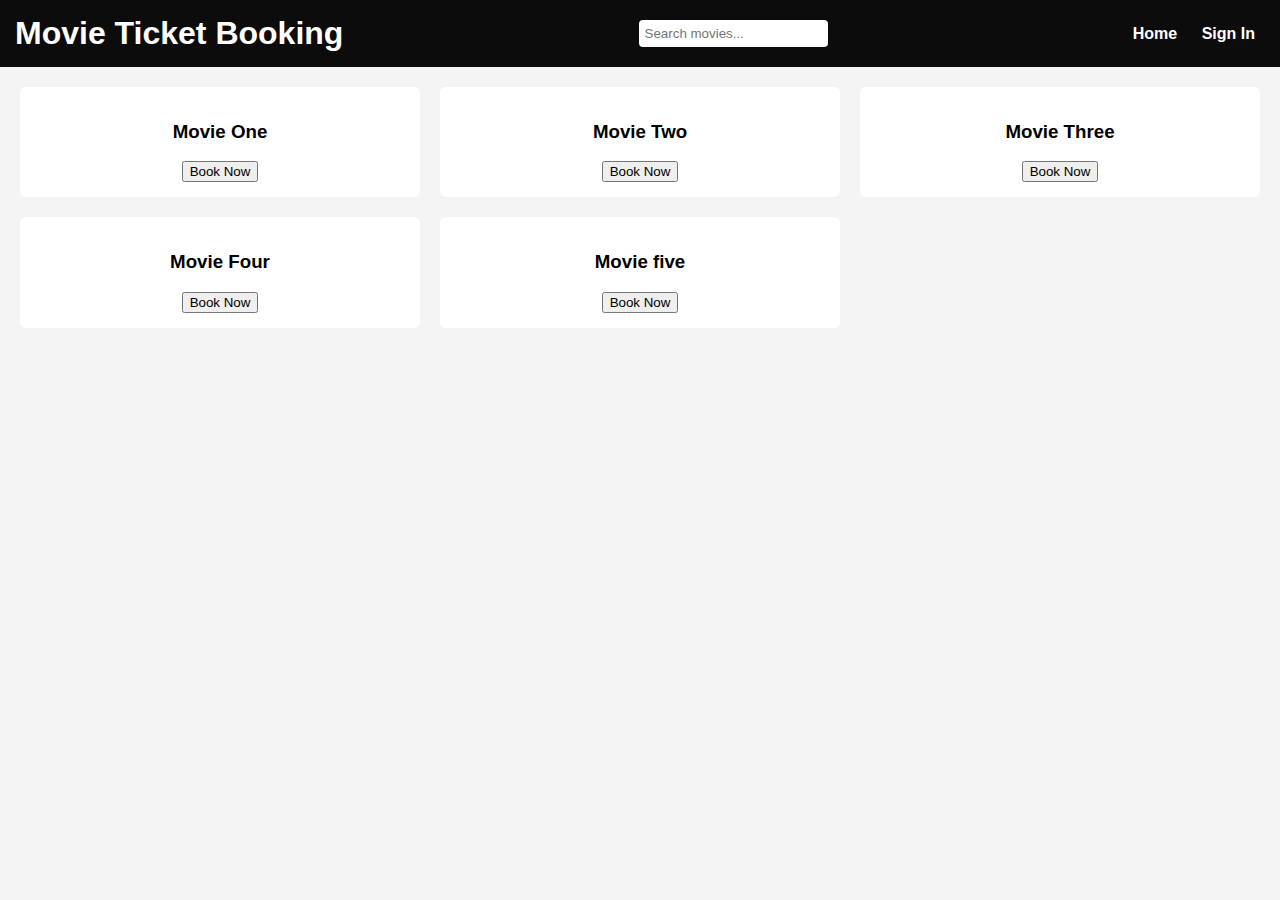
<file: index.html>
<!DOCTYPE html>
<html>
<head>
    <title>Movie Ticket Booking</title>
    <link rel="stylesheet" href="style.css">
</head>
<body>

<header>
    <h1>Movie Ticket Booking</h1>
    <div class="search-box">
        <input type="text" placeholder="Search movies...">
    </div>
    <nav>
        <a href="index.html">Home</a>
        <a href="signin.html">Sign In</a>
    </nav>
</header>

<div class="container">
    <div class="movies">
        <div class="movie">
            <h3>Movie One</h3>
            <a href="select.html"><button>Book Now</button></a>
        </div>
        
        <div class="movie">
            <h3>Movie Two</h3>
            <a href="select.html"><button>Book Now</button></a>
        </div>
        <div class="movie">
            <h3>Movie Three</h3>
            <a href="select.html"><button>Book Now</button></a>
        </div>
        <div class="movie">
            <h3>Movie Four</h3>
            <a href="select.html"><button>Book Now</button></a>
        </div>
        <div class="movie">
            <h3>Movie five</h3>
            <a href="select.html"><button>Book Now</button></a>
        </div>
    </div>
</div>

</body>
</html>
</file>
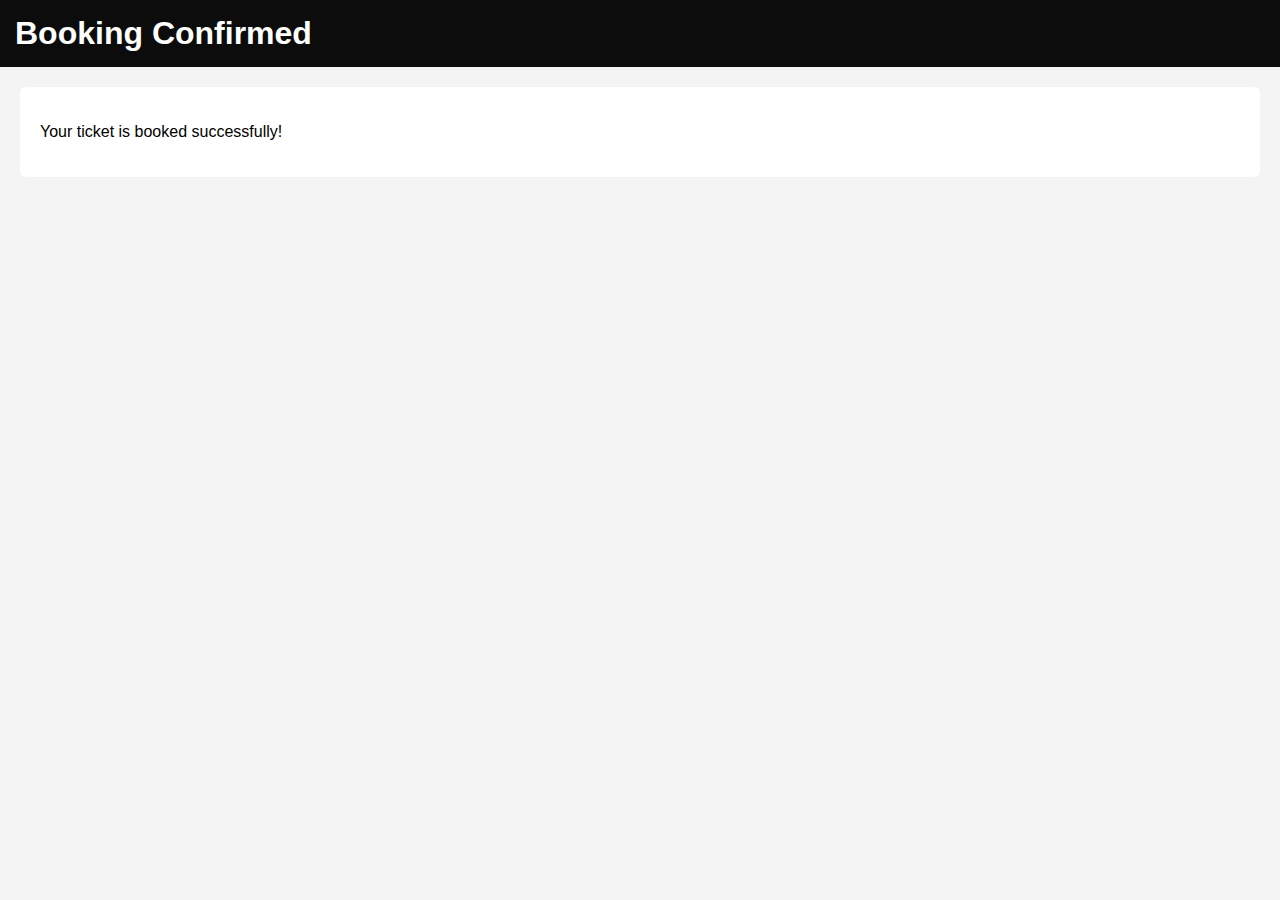
<file: confirm.html>
<!DOCTYPE html>
<html>
<head>
    <title>Confirmation</title>
    <link rel="stylesheet" href="style.css">
</head>
<body>

<header><h1>Booking Confirmed</h1></header>

<div class="container">
    <div class="box">
        <p>Your ticket is booked successfully!</p>
    </div>
</div>

</body>
</html>
</file>
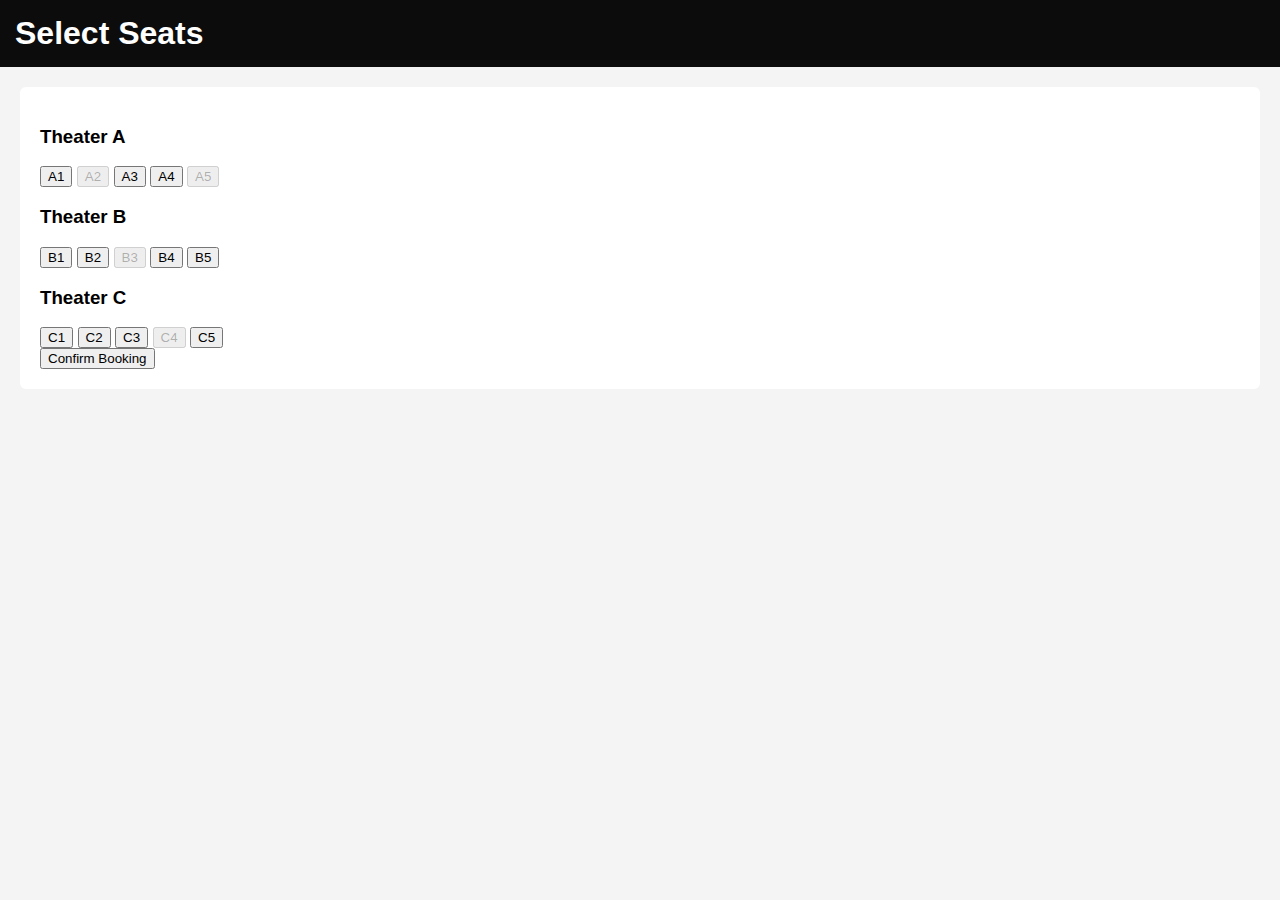
<file: seat.html>
<!DOCTYPE html>
<html lang="en">
<head>
    <meta charset="UTF-8">
    <title>Select Seats</title>
    <link rel="stylesheet" href="style.css">
</head>
<body>

<header>
    <h1>Select Seats</h1>
</header>

<div class="container">
    <div class="box">

        <h3>Theater A</h3>
        <div class="seat-row">
            <button class="seat">A1</button>
            <button class="seat occupied" disabled>A2</button>
            <button class="seat">A3</button>
            <button class="seat">A4</button>
            <button class="seat occupied" disabled>A5</button>
        </div>

    
        <h3>Theater B</h3>
        <div class="seat-row">
            <button class="seat">B1</button>
            <button class="seat">B2</button>
            <button class="seat occupied" disabled>B3</button>
            <button class="seat">B4</button>
            <button class="seat">B5</button>
        </div>

        
        <h3>Theater C</h3>
        <div class="seat-row">
            <button class="seat">C1</button>
            <button class="seat">C2</button>
            <button class="seat">C3</button>
            <button class="seat occupied" disabled>C4</button>
            <button class="seat">C5</button>
        </div>
        <a href="confirm.html">
            <button class="confirm-btn">Confirm Booking</button>
        </a>

    </div>
</div>

</body>
</html>
</file>
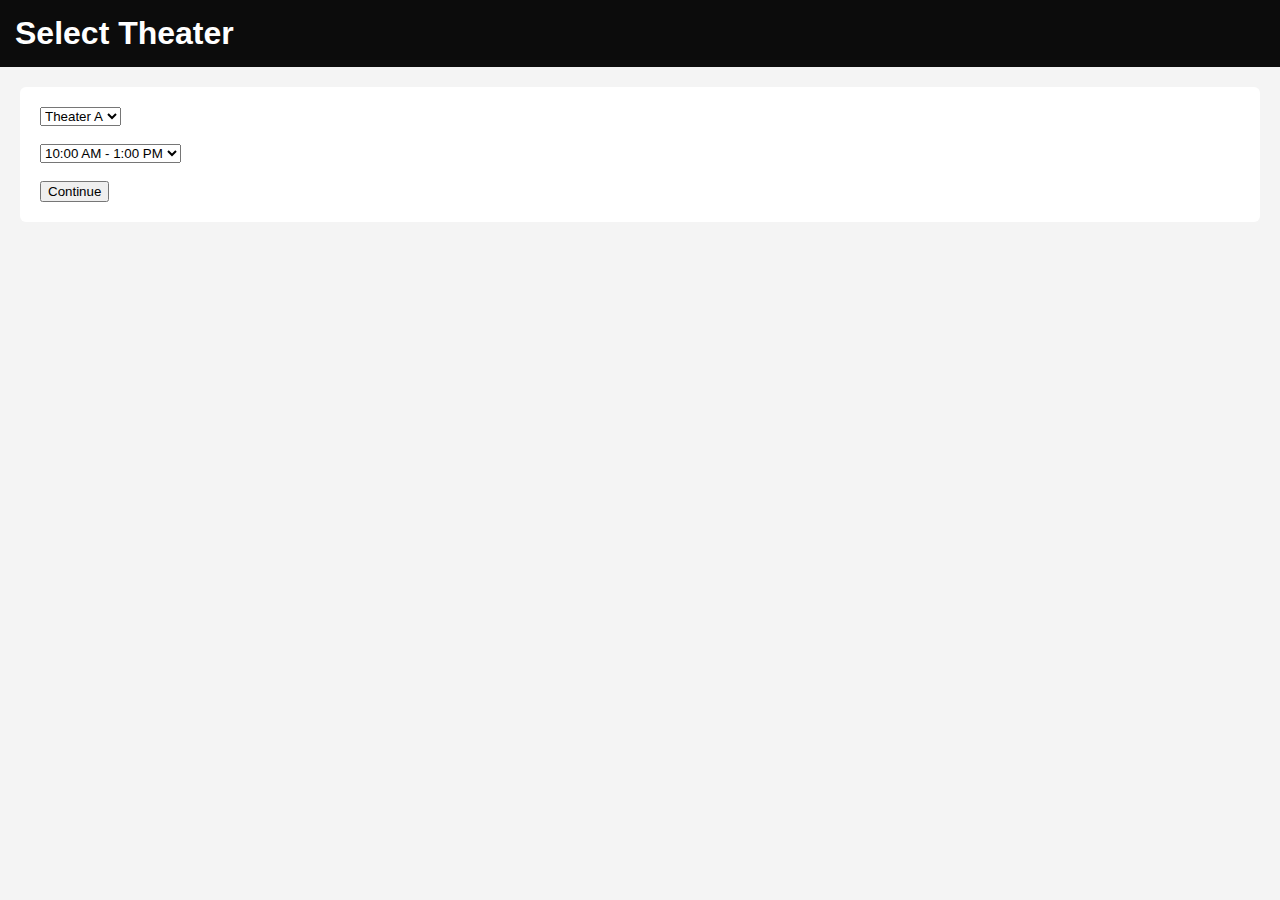
<file: select.html>
<!DOCTYPE html>
<html>
<head>
    <title>Select Theater</title>
    <link rel="stylesheet" href="style.css">
</head>
<body>

<header><h1>Select Theater</h1></header>

<div class="container">
    <div class="box">
        <select>
            <option>Theater A</option>
            <option>Theater B</option> 
            <option>Theater c</option>
            

        </select><br><br>

        <select>
            <option>10:00 AM - 1:00 PM</option>
            <option>02:00 AM - 5:00 PM</option>
            <option>6:00 PM - 9:00 PM</option>
        </select><br><br>

        <a href="seat.html"><button>Continue</button></a>
    </div>
</div>

</body>
</html>
</file>
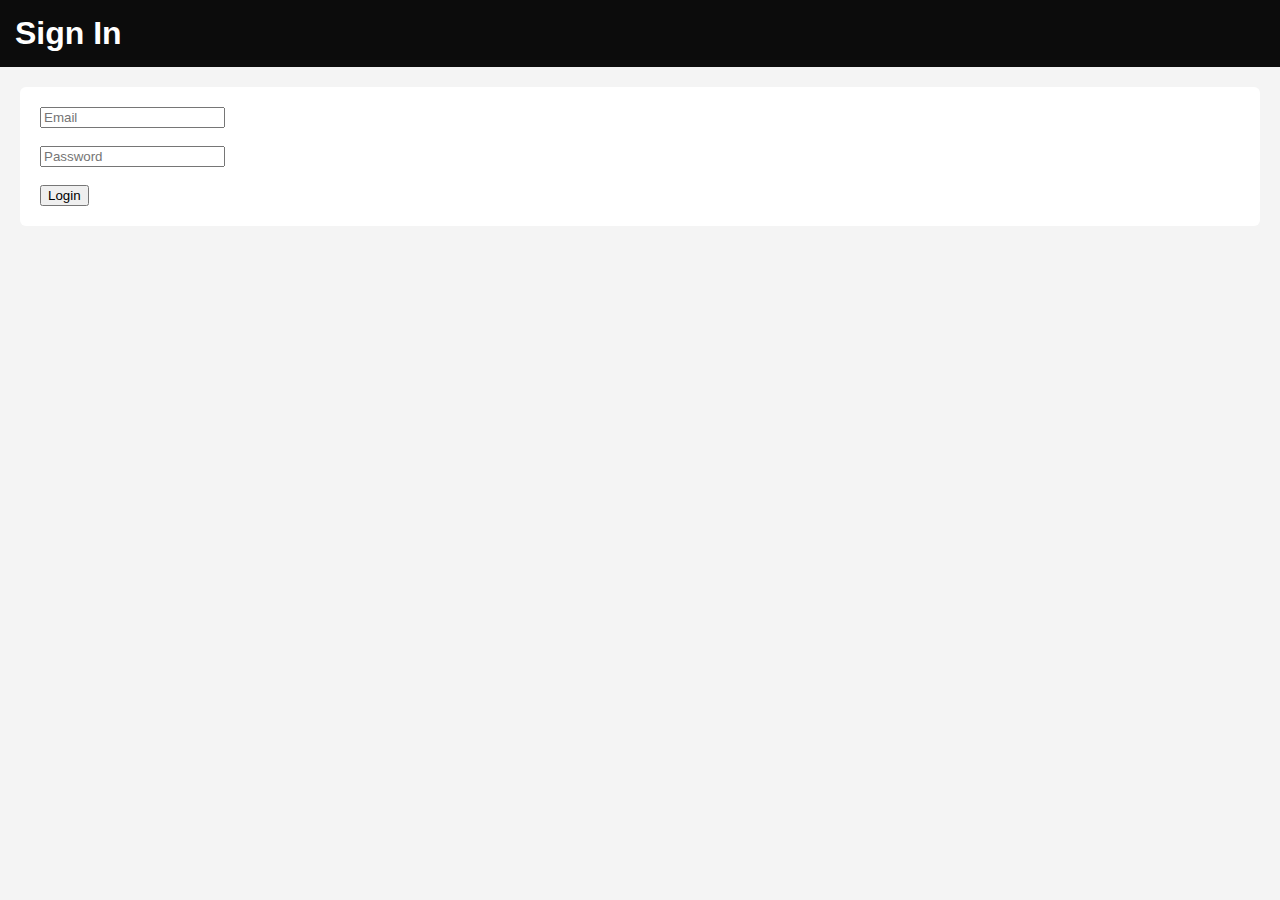
<file: signin.html>
<!DOCTYPE html>
<html>
<head>
    <title>Sign In</title>
    <link rel="stylesheet" href="style.css">
</head>
<body>

<header><h1>Sign In</h1></header>

<div class="container">
    <div class="box">
        <input type="email" placeholder="Email"><br><br>
        <input type="password" placeholder="Password"><br><br>
        <a href="index.html"><button>Login</button></a>
    </div>
</div>

</body>
</html>
</file>
<file: style.css>
body {
    margin: 0;
    font-family: Arial, sans-serif;
    background: #f4f4f4;
}

header {
    background: #0c0c0c;
    color: white;
    padding: 15px;
    display: flex;
    justify-content: space-between;
    align-items: center;
}

header h1 {
    margin: 0;
}

nav a {
    color: white;
    margin: 0 10px;
    text-decoration: none;
    font-weight: bold;
}

.search-box input {
    padding: 6px;
    border-radius: 4px;
    border: none;
}

.container {
    padding: 20px;
}

.box {
    background: white;
    padding: 20px;
    border-radius: 6px;
    margin-bottom: 20px;
}

.movies {
    display: grid;
    grid-template-columns: repeat(3, 1fr);
    gap: 20px;
}

.movie {
    background: #fff;
    padding: 15px;
    text-align: center;
    border-radius: 6px;
}
</file>
